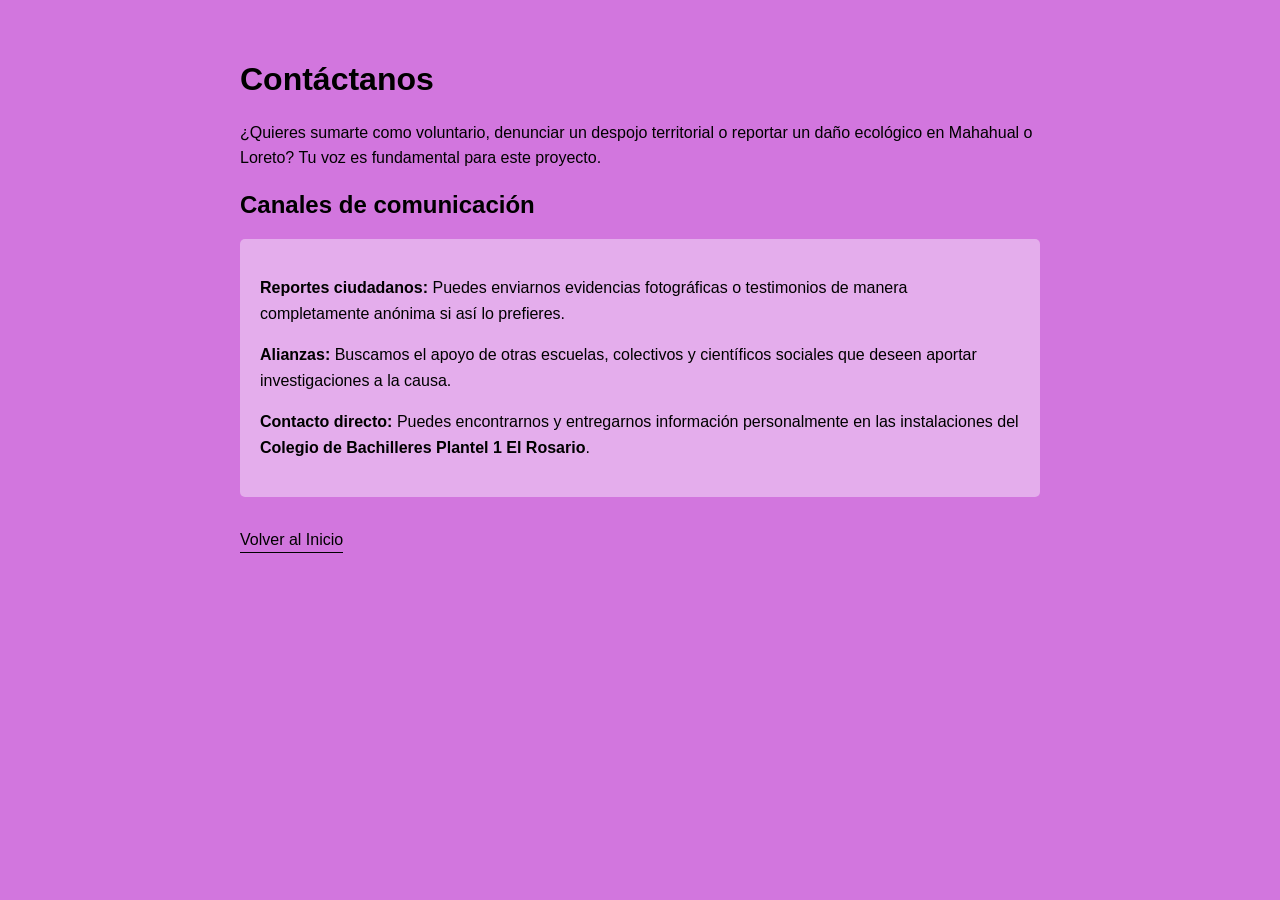
<file: contactanos.html>
<!DOCTYPE html>
<html lang="es">
<head>
    <meta charset="UTF-8">
    <title>Contáctanos - Defensa de Mahahual y Loreto</title>
    <style>
        body {
            background-color: #D276DE; /* Tercer color: Azul profundo claro */
            font-family: Arial, sans-serif;
            margin: 0;
            padding: 40px;
        }
        .contenedor-simple {
            max-width: 800px;
            margin: 0 auto;
        }
        h1, h2, strong {
            color: #000000 !important;
            font-weight: bold !important;
        }
        p, li, a {
            color: #000000 !important;
            font-weight: normal !important;
            line-height: 1.6;
        }
        .info-contacto {
            margin-top: 20px;
            background: rgba(255, 255, 255, 0.4);
            padding: 20px;
            border-radius: 5px;
        }
        .btn-regresar {
            display: inline-block;
            margin-top: 30px;
            text-decoration: none;
            border-bottom: 1px solid #000000;
        }
    </style>
</head>
<body>
    <div class="contenedor-simple">
        <h1>Contáctanos</h1>
        <p>¿Quieres sumarte como voluntario, denunciar un despojo territorial o reportar un daño ecológico en Mahahual o Loreto? Tu voz es fundamental para este proyecto.</p>
        
        <h2>Canales de comunicación</h2>
        <div class="info-contacto">
            <p><strong>Reportes ciudadanos:</strong> Puedes enviarnos evidencias fotográficas o testimonios de manera completamente anónima si así lo prefieres.</p>
            <p><strong>Alianzas:</strong> Buscamos el apoyo de otras escuelas, colectivos y científicos sociales que deseen aportar investigaciones a la causa.</p>
            <p><strong>Contacto directo:</strong> Puedes encontrarnos y entregarnos información personalmente en las instalaciones del <strong>Colegio de Bachilleres Plantel 1 El Rosario</strong>.</p>
        </div>
        
        <a href="index.html" class="btn-regresar">Volver al Inicio</a>
    </div>
</body>
</html>
</file>
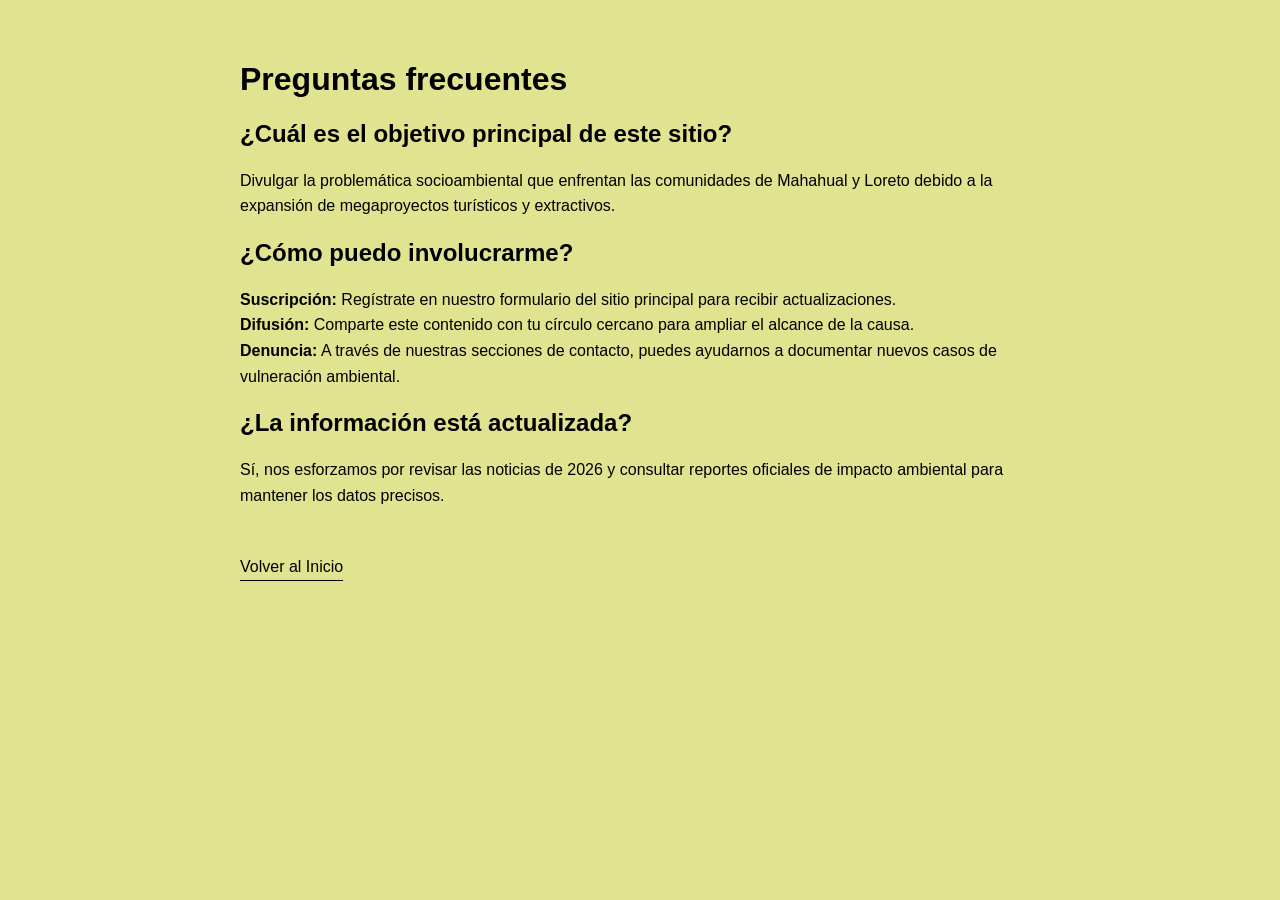
<file: faq.html>
<!DOCTYPE html>
<html lang="es">
<head>
    <meta charset="UTF-8">
    <title>Preguntas frecuentes - Defensa de Mahahual y Loreto</title>
    <style>
        body {
            background-color: #E0E38F;
            font-family: Arial, sans-serif;
            margin: 0;
            padding: 40px;
        }
        .contenedor-simple {
            max-width: 800px;
            margin: 0 auto;
        }
        h1, h2, strong {
            color: #000000 !important;
            font-weight: bold !important;
        }
        p, li, a {
            color: #000000 !important;
            font-weight: normal !important;
            line-height: 1.6;
        }
        .btn-regresar {
            display: inline-block;
            margin-top: 30px;
            text-decoration: none;
            border-bottom: 1px solid #000000;
        }
    </style>
</head>
<body>
    <div class="contenedor-simple">
        <h1>Preguntas frecuentes</h1>
        
        <h2>¿Cuál es el objetivo principal de este sitio?</h2>
        <p>Divulgar la problemática socioambiental que enfrentan las comunidades de Mahahual y Loreto debido a la expansión de megaproyectos turísticos y extractivos.</p>
        
        <h2>¿Cómo puedo involucrarme?</h2>
        <p><strong>Suscripción:</strong> Regístrate en nuestro formulario del sitio principal para recibir actualizaciones.<br><strong>Difusión:</strong> Comparte este contenido con tu círculo cercano para ampliar el alcance de la causa.<br><strong>Denuncia:</strong> A través de nuestras secciones de contacto, puedes ayudarnos a documentar nuevos casos de vulneración ambiental.</p>
        
        <h2>¿La información está actualizada?</h2>
        <p>Sí, nos esforzamos por revisar las noticias de 2026 y consultar reportes oficiales de impacto ambiental para mantener los datos precisos.</p>
        
        <a href="index.html" class="btn-regresar">Volver al Inicio</a>
    </div>
</body>
</html>
</file>
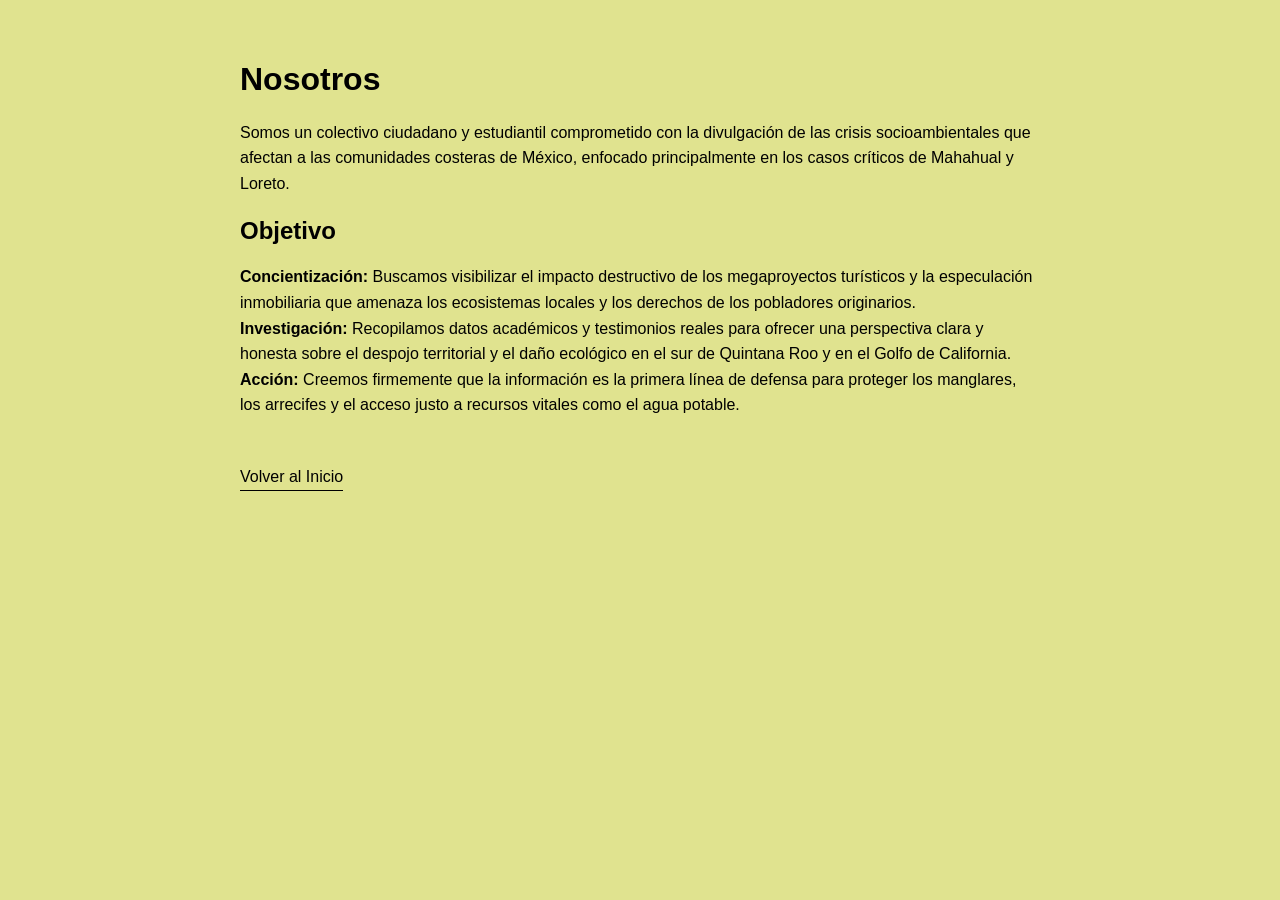
<file: nosotros.html>
<!DOCTYPE html>
<html lang="es">
<head>
    <meta charset="UTF-8">
    <title>Nosotros - Defensa de Mahahual y Loreto</title>
    <style>
        body {
            background-color: #E0E38F; /* Primer color: Arena de la costa */
            font-family: Arial, sans-serif;
            margin: 0;
            padding: 40px;
        }
        .contenedor-simple {
            max-width: 800px;
            margin: 0 auto;
        }
        h1, h2, strong {
            color: #000000 !important;
            font-weight: bold !important; /* Títulos en negritas */
        }
        p, li, a {
            color: #000000 !important;
            font-weight: normal !important; /* Información en texto normal */
            line-height: 1.6;
        }
        .btn-regresar {
            display: inline-block;
            margin-top: 30px;
            text-decoration: none;
            border-bottom: 1px solid #000000;
        }
    </style>
</head>
<body>
    <div class="contenedor-simple">
        <h1>Nosotros</h1>
        <p>Somos un colectivo ciudadano y estudiantil comprometido con la divulgación de las crisis socioambientales que afectan a las comunidades costeras de México, enfocado principalmente en los casos críticos de Mahahual y Loreto.</p>
        
        <h2>Objetivo</h2>
        <p><strong>Concientización:</strong> Buscamos visibilizar el impacto destructivo de los megaproyectos turísticos y la especulación inmobiliaria que amenaza los ecosistemas locales y los derechos de los pobladores originarios.<br><strong>Investigación:</strong> Recopilamos datos académicos y testimonios reales para ofrecer una perspectiva clara y honesta sobre el despojo territorial y el daño ecológico en el sur de Quintana Roo y en el Golfo de California.<br><strong>Acción:</strong> Creemos firmemente que la información es la primera línea de defensa para proteger los manglares, los arrecifes y el acceso justo a recursos vitales como el agua potable.</p>
        
        <a href="index.html" class="btn-regresar">Volver al Inicio</a>
    </div>
</body>
</html>
</file>
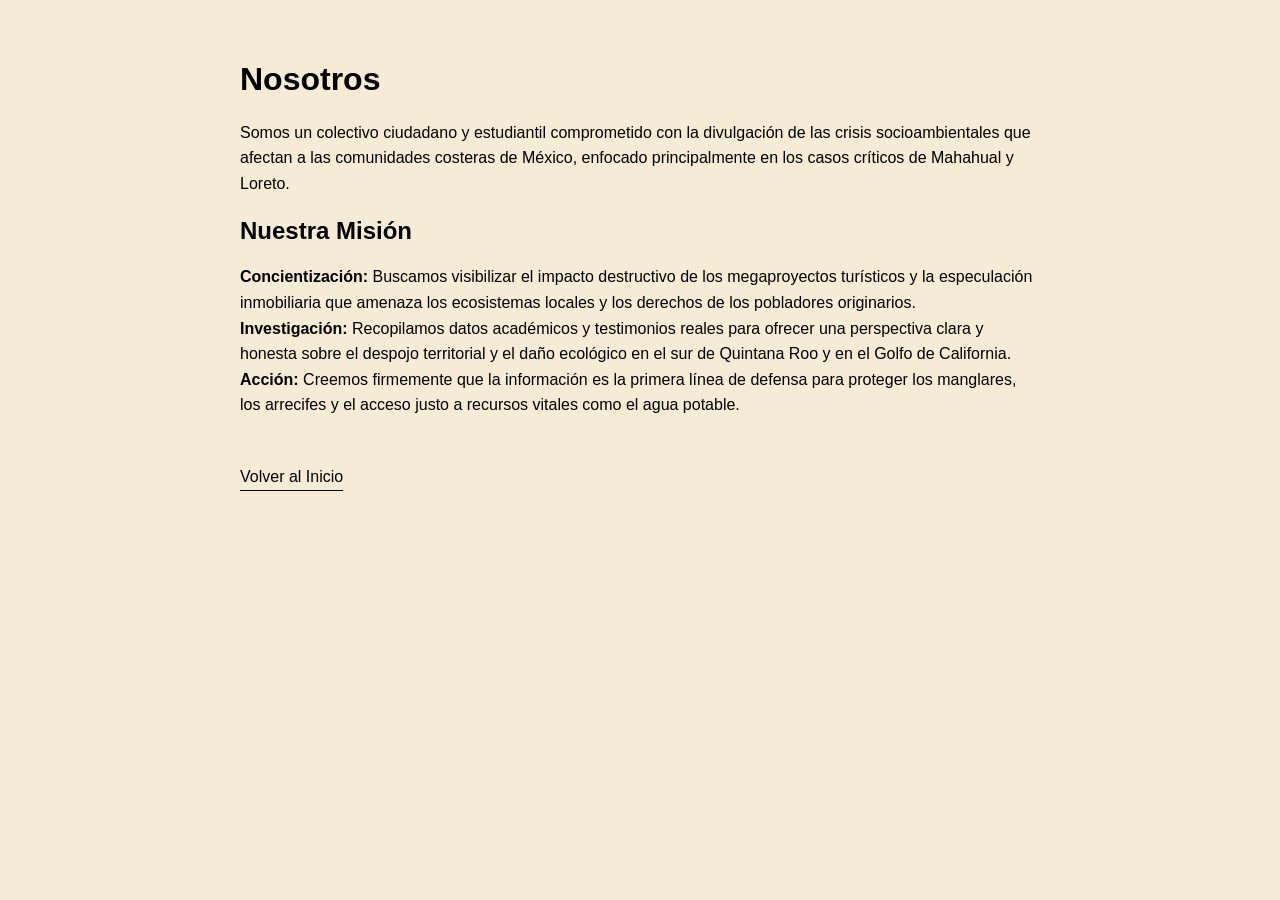
<file: nosotros1.html>
<!DOCTYPE html>
<html lang="es">
<head>
    <meta charset="UTF-8">
    <title>Nosotros - Defensa de Mahahual y Loreto</title>
    <style>
        body {
            background-color: #f6ebd4; /* Tono Arena */
            font-family: Arial, sans-serif;
            margin: 0;
            padding: 40px;
        }
        .contenedor-simple {
            max-width: 800px;
            margin: 0 auto;
        }
        h1, h2, strong {
            color: #000000 !important;
            font-weight: bold !important;
        }
        p, li, a {
            color: #000000 !important;
            font-weight: normal !important;
            line-height: 1.6;
        }
        .btn-regresar {
            display: inline-block;
            margin-top: 30px;
            text-decoration: none;
            border-bottom: 1px solid #000000;
        }
    </style>
</head>
<body>
    <div class="contenedor-simple">
        <h1>Nosotros</h1>
        <p>Somos un colectivo ciudadano y estudiantil comprometido con la divulgación de las crisis socioambientales que afectan a las comunidades costeras de México, enfocado principalmente en los casos críticos de Mahahual y Loreto.</p>
        
        <h2>Nuestra Misión</h2>
        <p><strong>Concientización:</strong> Buscamos visibilizar el impacto destructivo de los megaproyectos turísticos y la especulación inmobiliaria que amenaza los ecosistemas locales y los derechos de los pobladores originarios.<br><strong>Investigación:</strong> Recopilamos datos académicos y testimonios reales para ofrecer una perspectiva clara y honesta sobre el despojo territorial y el daño ecológico en el sur de Quintana Roo y en el Golfo de California.<br><strong>Acción:</strong> Creemos firmemente que la información es la primera línea de defensa para proteger los manglares, los arrecifes y el acceso justo a recursos vitales como el agua potable.</p>
        
        <a href="index.html" class="btn-regresar">Volver al Inicio</a>
    </div>
</body>
</html>
</file>
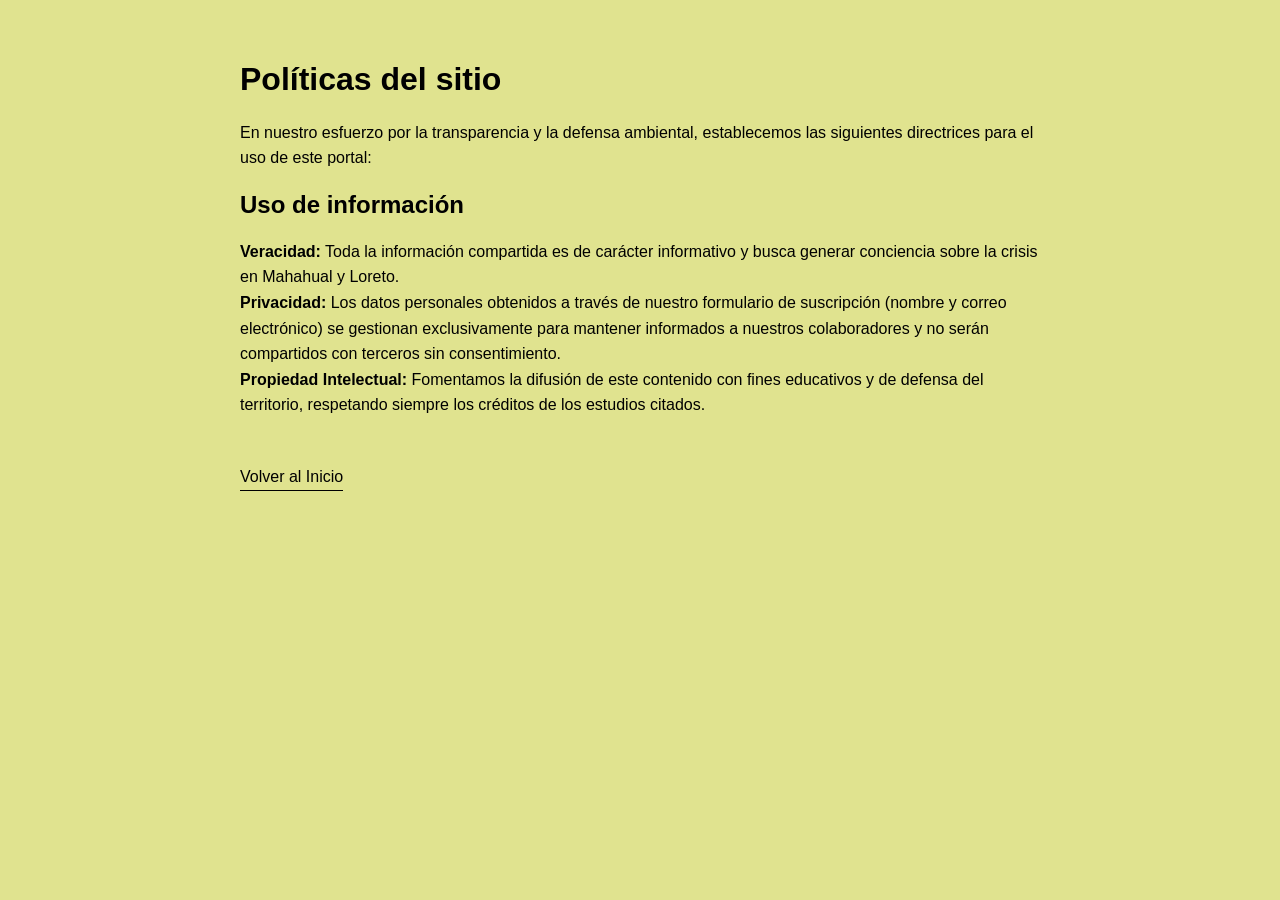
<file: politicas.html>
<!DOCTYPE html>
<html lang="es">
<head>
    <meta charset="UTF-8">
    <title>Políticas del sitio - Defensa de Mahahual y Loreto</title>
    <style>
        body {
            background-color: #E0E38F;
            font-family: Arial, sans-serif;
            margin: 0;
            padding: 40px;
        }
        .contenedor-simple {
            max-width: 800px;
            margin: 0 auto;
        }
        h1, h2, strong {
            color: #000000 !important;
            font-weight: bold !important;
        }
        p, li, a {
            color: #000000 !important;
            font-weight: normal !important;
            line-height: 1.6;
        }
        .btn-regresar {
            display: inline-block;
            margin-top: 30px;
            text-decoration: none;
            border-bottom: 1px solid #000000;
        }
    </style>
</head>
<body>
    <div class="contenedor-simple">
        <h1>Políticas del sitio</h1>
        <p>En nuestro esfuerzo por la transparencia y la defensa ambiental, establecemos las siguientes directrices para el uso de este portal:</p>
        
        <h2>Uso de información</h2>
        <p><strong>Veracidad:</strong> Toda la información compartida es de carácter informativo y busca generar conciencia sobre la crisis en Mahahual y Loreto.<br><strong>Privacidad:</strong> Los datos personales obtenidos a través de nuestro formulario de suscripción (nombre y correo electrónico) se gestionan exclusivamente para mantener informados a nuestros colaboradores y no serán compartidos con terceros sin consentimiento.<br><strong>Propiedad Intelectual:</strong> Fomentamos la difusión de este contenido con fines educativos y de defensa del territorio, respetando siempre los créditos de los estudios citados.</p>
        
        <a href="index.html" class="btn-regresar">Volver al Inicio</a>
    </div>
</body>
</html>
</file>
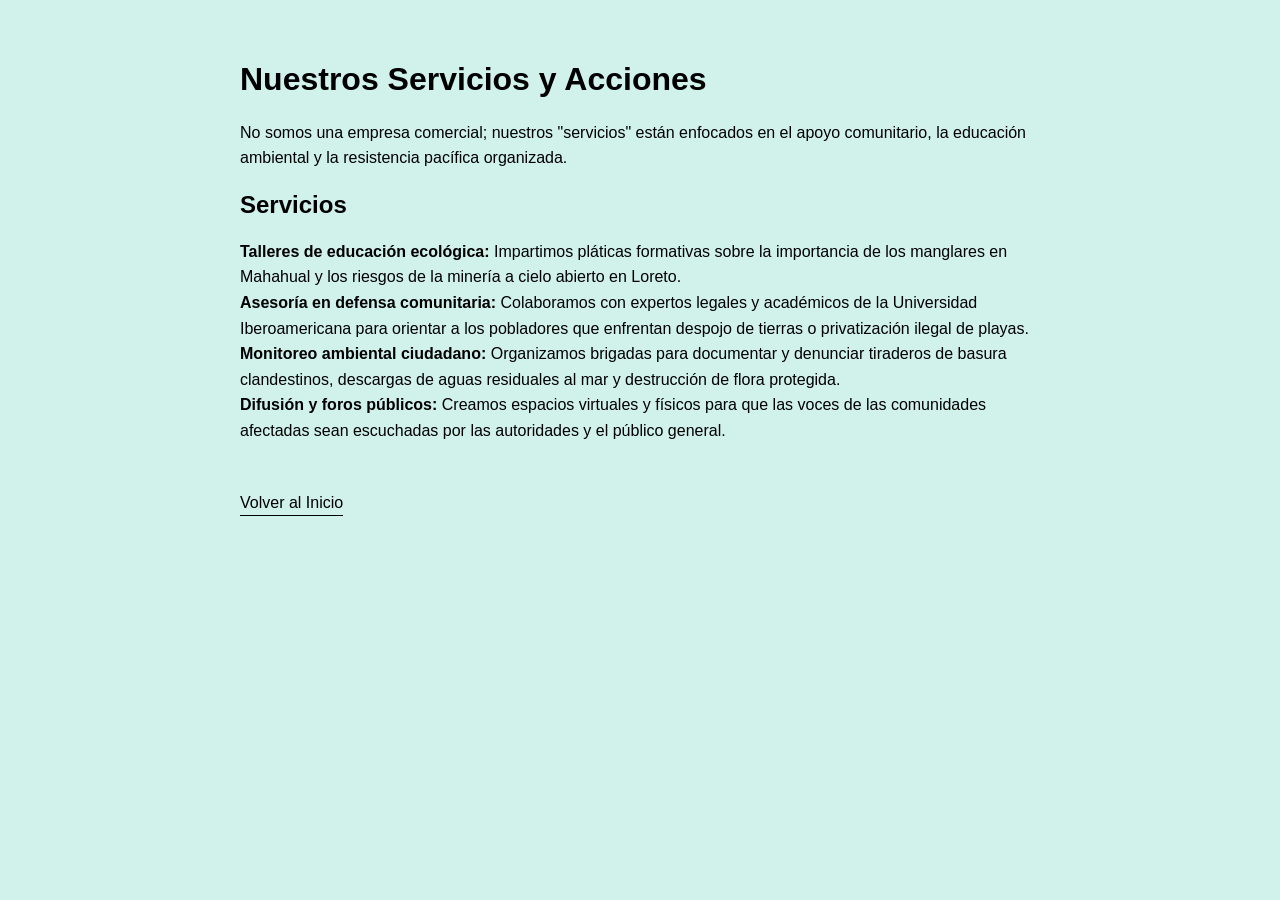
<file: servicios.html>
<!DOCTYPE html>
<html lang="es">
<head>
    <meta charset="UTF-8">
    <title>Servicio - Defensa de Mahahual y Loreto</title>
    <style>
        body {
            background-color: #d1f2eb; /* Segundo color: Turquesa del mar */
            font-family: Arial, sans-serif;
            margin: 0;
            padding: 40px;
        }
        .contenedor-simple {
            max-width: 800px;
            margin: 0 auto;
        }
        h1, h2, strong {
            color: #000000 !important;
            font-weight: bold !important;
        }
        p, li, a {
            color: #000000 !important;
            font-weight: normal !important;
            line-height: 1.6;
        }
        .btn-regresar {
            display: inline-block;
            margin-top: 30px;
            text-decoration: none;
            border-bottom: 1px solid #000000;
        }
    </style>
</head>
<body>
    <div class="contenedor-simple">
        <h1>Nuestros Servicios y Acciones</h1>
        <p>No somos una empresa comercial; nuestros "servicios" están enfocados en el apoyo comunitario, la educación ambiental y la resistencia pacífica organizada.</p>
        
        <h2>Servicios</h2>
        <p><strong>Talleres de educación ecológica:</strong> Impartimos pláticas formativas sobre la importancia de los manglares en Mahahual y los riesgos de la minería a cielo abierto en Loreto.<br><strong>Asesoría en defensa comunitaria:</strong> Colaboramos con expertos legales y académicos de la Universidad Iberoamericana para orientar a los pobladores que enfrentan despojo de tierras o privatización ilegal de playas.<br><strong>Monitoreo ambiental ciudadano:</strong> Organizamos brigadas para documentar y denunciar tiraderos de basura clandestinos, descargas de aguas residuales al mar y destrucción de flora protegida.<br><strong>Difusión y foros públicos:</strong> Creamos espacios virtuales y físicos para que las voces de las comunidades afectadas sean escuchadas por las autoridades y el público general.</p>
        
        <a href="index.html" class="btn-regresar">Volver al Inicio</a>
    </div>
</body>
</html>
</file>
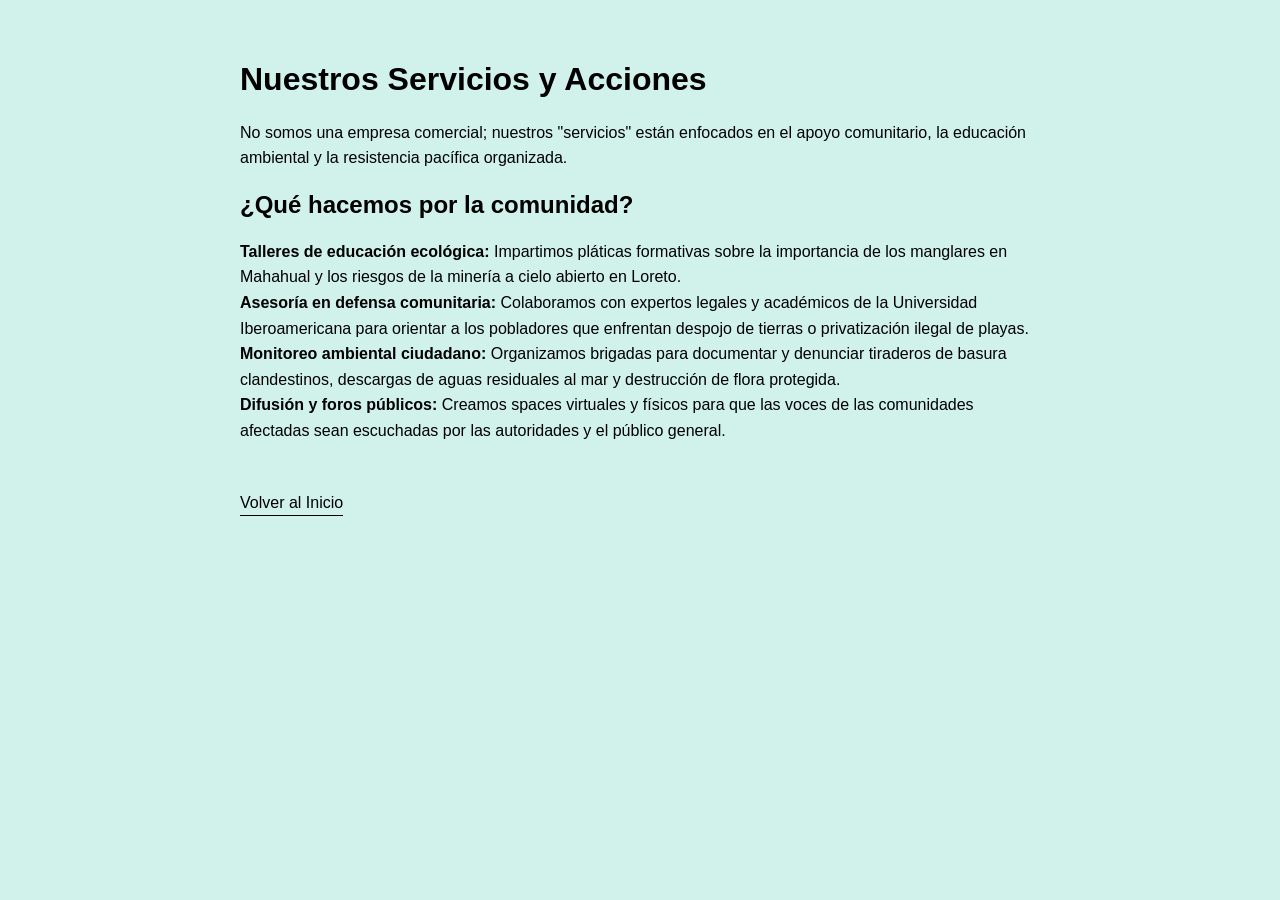
<file: servicios2.html>
<!DOCTYPE html>
<html lang="es">
<head>
    <meta charset="UTF-8">
    <title>Servicios - Defensa de Mahahual y Loreto</title>
    <style>
        body {
            background-color: #d1f2eb; /* Tono Turquesa */
            font-family: Arial, sans-serif;
            margin: 0;
            padding: 40px;
        }
        .contenedor-simple {
            max-width: 800px;
            margin: 0 auto;
        }
        h1, h2, strong {
            color: #000000 !important;
            font-weight: bold !important;
        }
        p, li, a {
            color: #000000 !important;
            font-weight: normal !important;
            line-height: 1.6;
        }
        .btn-regresar {
            display: inline-block;
            margin-top: 30px;
            text-decoration: none;
            border-bottom: 1px solid #000000;
        }
    </style>
</head>
<body>
    <div class="contenedor-simple">
        <h1>Nuestros Servicios y Acciones</h1>
        <p>No somos una empresa comercial; nuestros "servicios" están enfocados en el apoyo comunitario, la educación ambiental y la resistencia pacífica organizada.</p>
        
        <h2>¿Qué hacemos por la comunidad?</h2>
        <p><strong>Talleres de educación ecológica:</strong> Impartimos pláticas formativas sobre la importancia de los manglares en Mahahual y los riesgos de la minería a cielo abierto en Loreto.<br><strong>Asesoría en defensa comunitaria:</strong> Colaboramos con expertos legales y académicos de la Universidad Iberoamericana para orientar a los pobladores que enfrentan despojo de tierras o privatización ilegal de playas.<br><strong>Monitoreo ambiental ciudadano:</strong> Organizamos brigadas para documentar y denunciar tiraderos de basura clandestinos, descargas de aguas residuales al mar y destrucción de flora protegida.<br><strong>Difusión y foros públicos:</strong> Creamos spaces virtuales y físicos para que las voces de las comunidades afectadas sean escuchadas por las autoridades y el público general.</p>
        
        <a href="index.html" class="btn-regresar">Volver al Inicio</a>
    </div>
</body>
</html>
</file>
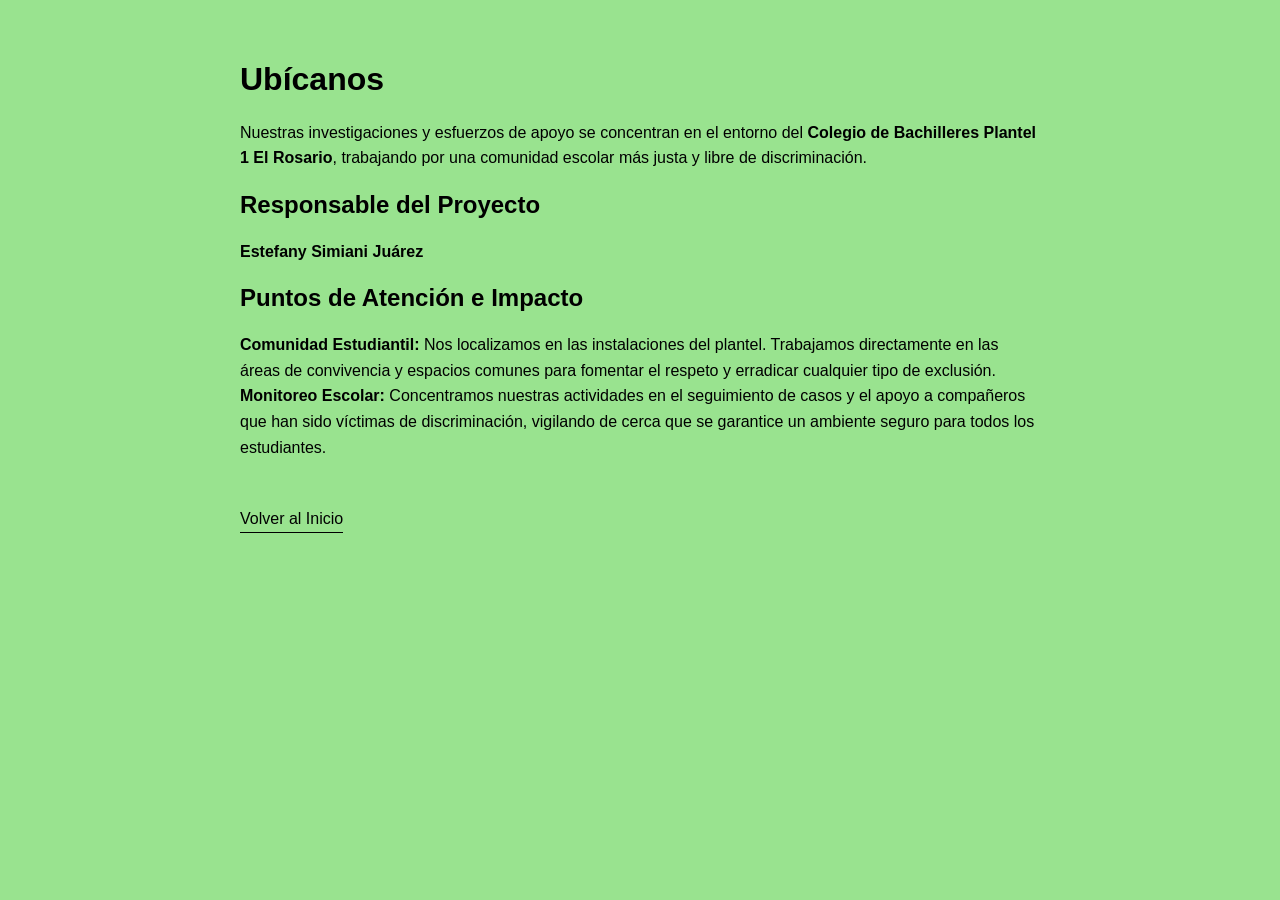
<file: ubicanos3.html>
<!DOCTYPE html>
<html lang="es">
<head>
    <meta charset="UTF-8">
    <title>Ubícanos - Colegio de Bachilleres</title>
    <style>
        body {
            background-color: #99E38F; /* Tono Azul Cielo */
            font-family: Arial, sans-serif;
            margin: 0;
            padding: 40px;
        }
        .contenedor-simple {
            max-width: 800px;
            margin: 0 auto;
        }
        h1, h2, strong {
            color: #000000 !important;
            font-weight: bold !important;
        }
        p, li, a {
            color: #000000 !important;
            font-weight: normal !important;
            line-height: 1.6;
        }
        .btn-regresar {
            display: inline-block;
            margin-top: 30px;
            text-decoration: none;
            border-bottom: 1px solid #000000;
        }
    </style>
</head>
<body>
    <div class="contenedor-simple">
        <h1>Ubícanos</h1>
        <p>Nuestras investigaciones y esfuerzos de apoyo se concentran en el entorno del <strong>Colegio de Bachilleres Plantel 1 El Rosario</strong>, trabajando por una comunidad escolar más justa y libre de discriminación.</p>
        
        <h2>Responsable del Proyecto</h2>
        <p><strong>Estefany Simiani Juárez</strong></p>
        
        <h2>Puntos de Atención e Impacto</h2>
        <p><strong>Comunidad Estudiantil:</strong> Nos localizamos en las instalaciones del plantel. Trabajamos directamente en las áreas de convivencia y espacios comunes para fomentar el respeto y erradicar cualquier tipo de exclusión.<br>
        <strong>Monitoreo Escolar:</strong> Concentramos nuestras actividades en el seguimiento de casos y el apoyo a compañeros que han sido víctimas de discriminación, vigilando de cerca que se garantice un ambiente seguro para todos los estudiantes.</p>
        
        <a href="index.html" class="btn-regresar">Volver al Inicio</a>
    </div>
</body>
</html>
</file>
